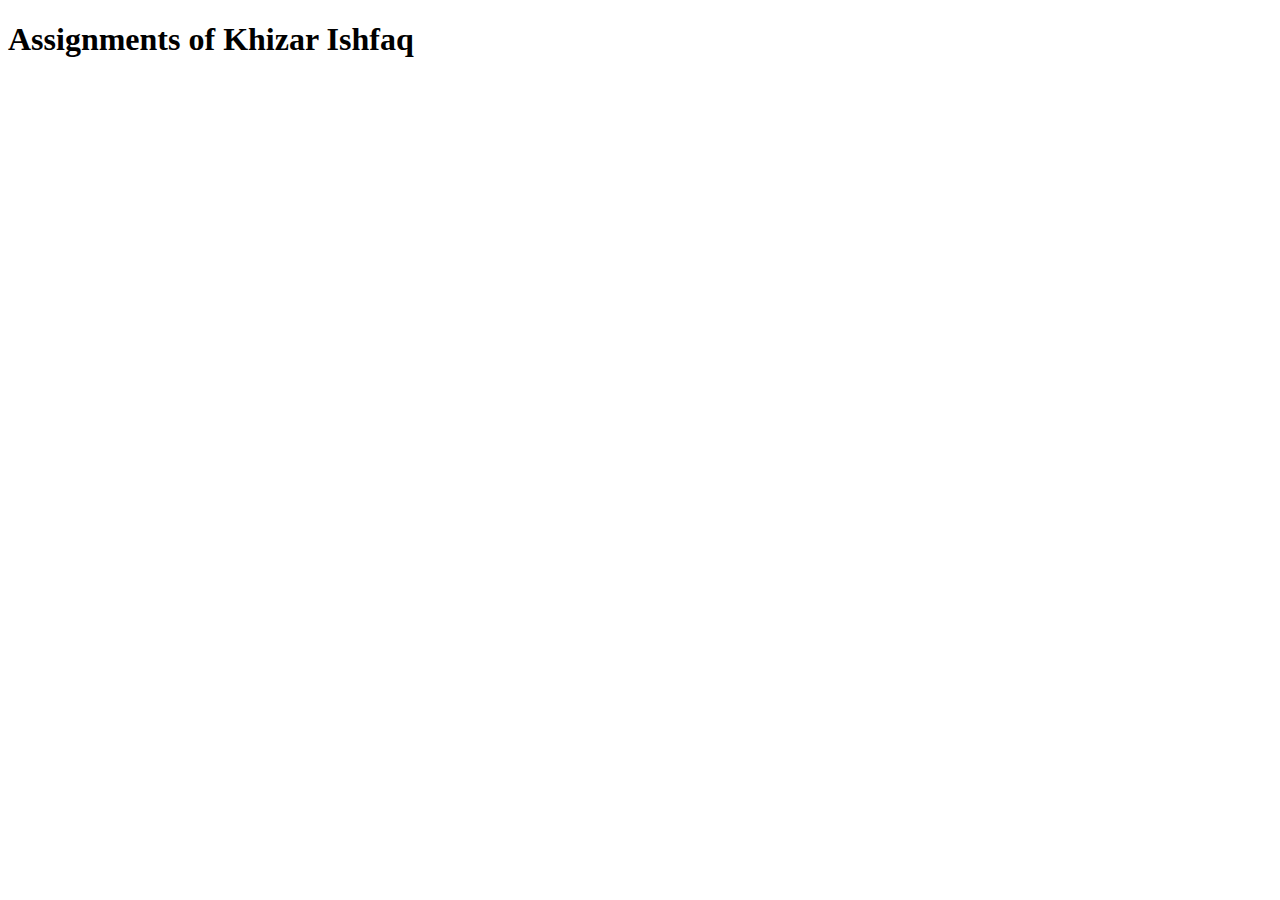
<file: JS-assignment-master/JS-assignment-master/index.html>
<!DOCTYPE html>
<html lang="en">
<head>
    <meta charset="UTF-8">
    <meta name="viewport" content="width=device-width, initial-scale=1.0">
    <title>Assignments by Khizar Ishfaq</title>
    <script src="app.js"></script>
</head>
<body>
    <h1>Assignments of Khizar Ishfaq</h1>
</body>
</html>
</file>
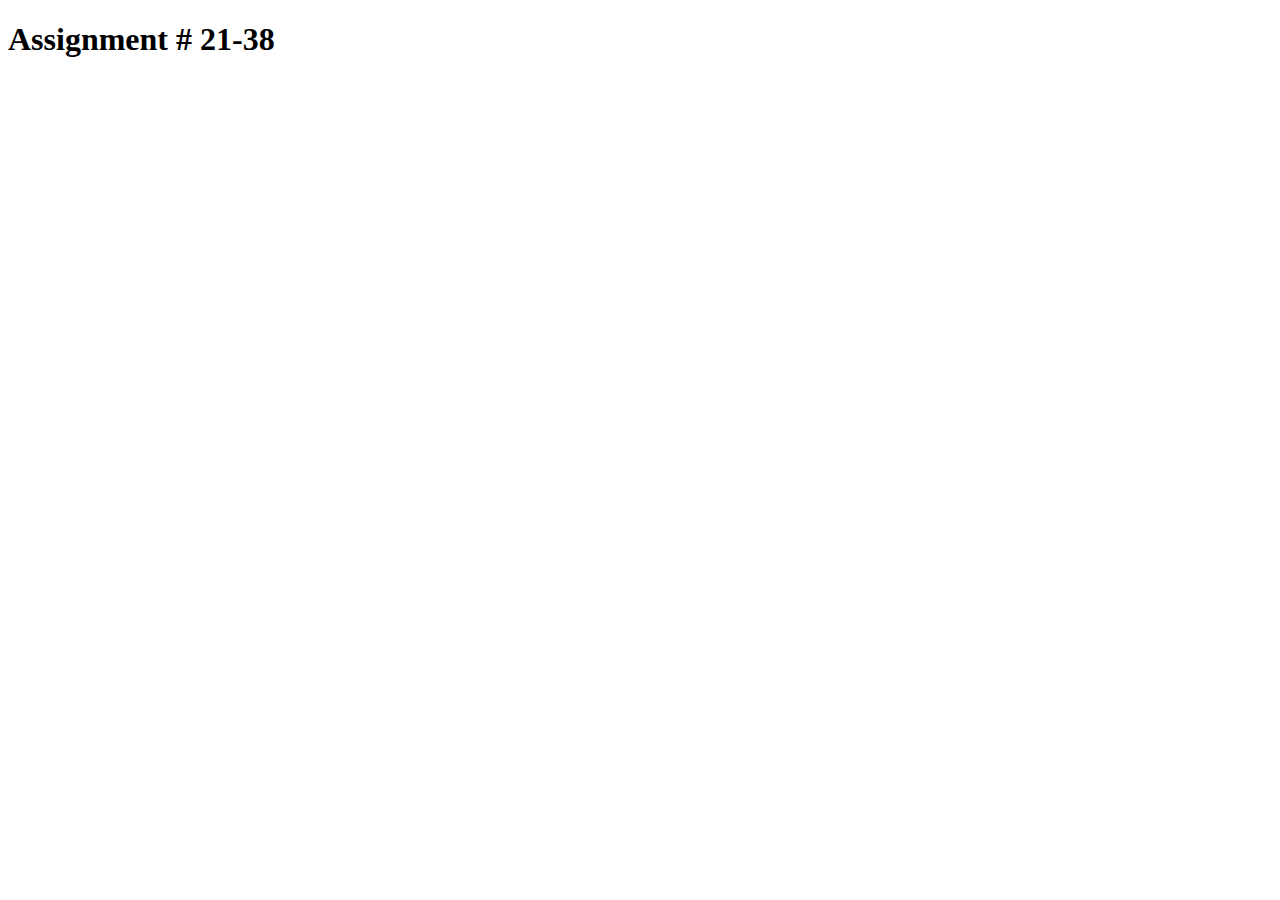
<file: JS-Assignment21-38-master/JS-Assignment21-38-master/index.html>
<!DOCTYPE html>
<html lang="en">
<head>
    <meta charset="UTF-8">
    <meta name="viewport" content="width=device-width, initial-scale=1.0">
    <title>Assignment# 21-38</title>
</head>
<body>
    <h1>Assignment # 21-38</h1>
</body>
<script src="app.js"></script>
</html>
</file>
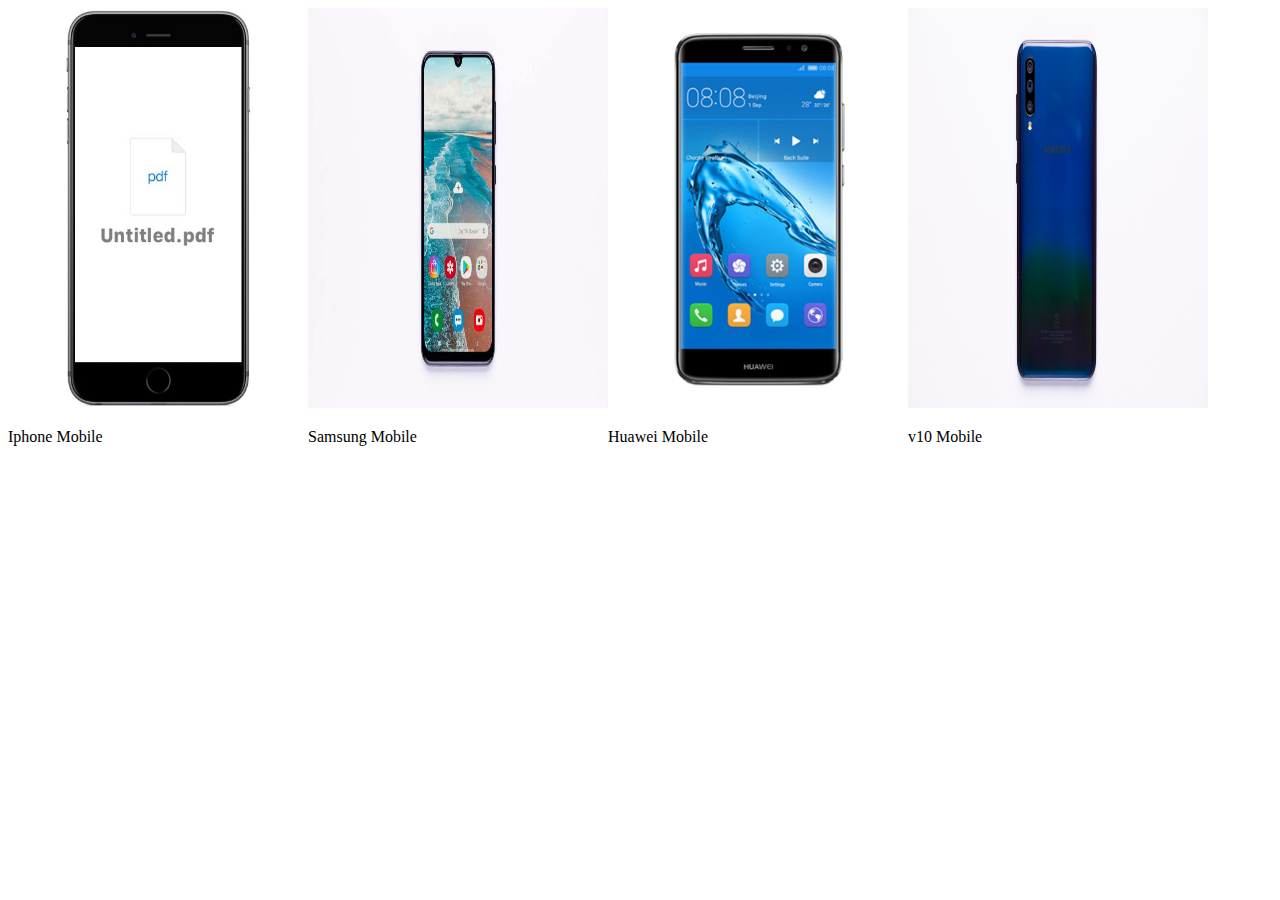
<file: JS Assignment 38-48/inder.html>
<!DOCTYPE html>
<html lang="en">
<head>
    <meta charset="UTF-8">
    <meta name="viewport" content="width=device-width, initial-scale=1.0">
    <title>Document</title>
    <link rel="stylesheet" href="style.css">
</head>
<body>
<!--.............Task 1 ..........-->

    <!-- <a href="#" onclick="clickLnk()">Click Me </a> -->

<!--.............Task 2 ..........-->

<div class="Mobile">
<div>
    <img onclick="Messages()" src="img3/iphone.jpg"  width="200" height="300">
    <p>Iphone Mobile</p>
</div>
<div>
    <img onclick="Messages()" src="img3/pho.jpeg" width="200" height="300">
    <p>Samsung Mobile</p>
</div>
<div>
    <img onclick="Messages()" src="img3/haw.png"  width="200" height="300">
    <p>Huawei Mobile</p>
</div>
<div>
    <img onclick="Messages()" src="img3/pho1.jpeg"  width="200" height="300">
    <p>v10 Mobile</p>
</div>
</div>  

<!--.............Task 3 ..........-->
 <!-- <div>
    <Table>
<tr id="1">
    <td>1</td>
    <td>khizar</td>
    <td>14th</td>
    <td>
        <button onclick="del_('1')">Delete</button>
    </td>
</tr>
<tr id="2">
    <td>2</td>
    <td>waqas</td>
    <td>12th</td>
    <td>
        <button onclick="del_('2')">Delete</button>
    </td>
</tr>
<tr id="3">
    <td>3</td>
    <td>Abdul Rahman</td>
    <td>9th</td>
    <td>
        <button onclick="del_('3')">Delete</button>
    </td>
</tr>
<tr id="4">
    <td>4</td>
    <td>usman ali</td>
    <td>9th</td>
    <td>
        <button onclick="del_('4')">Delete</button>
    </td>
</tr>
<tr id="5">
    <td>5</td>
    <td>usama</td>
    <td>13th</td>
    <td>
        <button onclick="del_('5')">Delete</button>
    </td>
</tr>
<tr id="6">
    <td>6</td>
    <td>Muaz</td>
    <td>14th</td>
    <td>
        <button onclick="del_('6')">Delete</button>
    </td>
</tr>
<tr id="7">
    <td>7</td>
    <td>Ahmad</td>
    <td>10th</td>
    <td>
        <button onclick="del_('7')">Delete</button>
    </td>
</tr>
<tr id="8">
    <td>8</td>
    <td>harry</td>
    <td>9th</td>
    <td>
        <button onclick="del_('8')">Delete</button>
    </td>
</tr>
<tr id="9">
    <td>9</td>
    <td>Ayesha</td>
    <td>9th</td>
    <td>
        <button onclick="del_('9')">Delete</button>
    </td>
</tr>
<tr id="10">
    <td>10</td>
    <td>Ali</td>
    <td>10th</td>
    <td>
        <button onclick="del_('10')">Delete</button>
    </td>
</tr>
    </Table>
</div> -->

<!--.............Task 4 ..........-->
<!-- <div class="change">
<img src="img3/pho.jpeg" id= "img" onmouseout="changeImageBefore()" onmousemove="changeImage()" alt="">
</div> -->



<!--.............Task 5 ..........-->
  <!-- <div class ="conter">
    <h1 id="counter">0</h1>
<button id="increase" onclick="increase()" >Increase</button>
<button id="Decrease" onclick="Decrease()" >Decrease</button>
</div> -->



    <script src="app.js"></script>
</body>
</html>
</file>
<file: JS Assignment 38-48/style.css>
/* .............Task 4 ......... */
.Mobile{
    display: flex;
}

/* .............Task 4 ......... */

/* .change{
    border: black solid;
    width: 300px;
    height: 500px;
}
*/
img{
    width: 300px;
    height: 400px;
}

/* .............Task 5 ......... */
/* .conter{ 
    position: absolute;
    margin: 0;
    font-size: 20px;
    border-radius: 20px;
    padding: 3px;
    user-select: none;
    box-shadow: 0 1px 4px rgba(0, 0, 0, 0.5);
    border: ridge 30px;
} */
</file>
